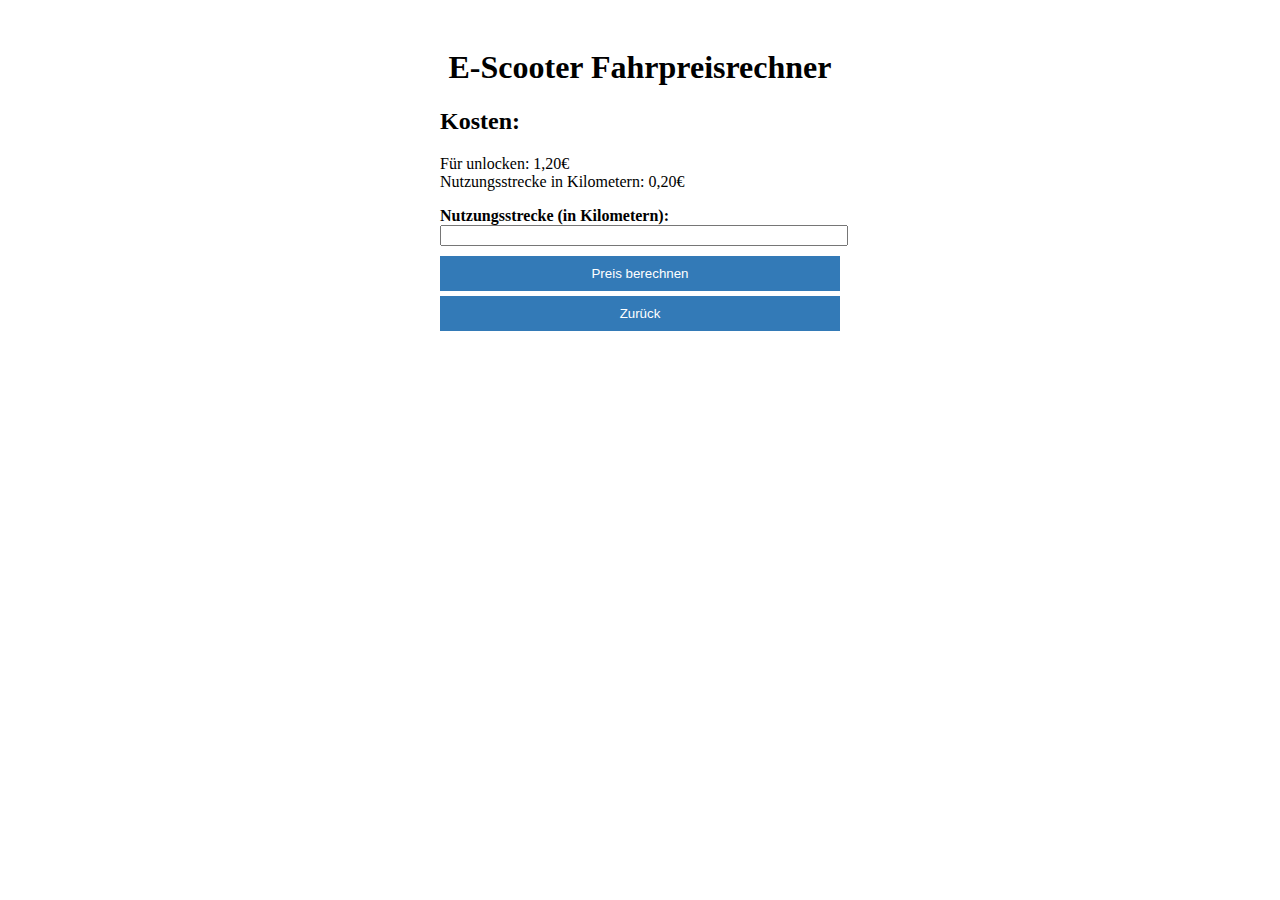
<file: AE/Distance/index.html>
<!DOCTYPE html>
<html lang="en">
<head>
  <meta charset="UTF-8">
  <meta name="viewport" content="width=device-width, initial-scale=1.0">
  <title>E-Scooter Fahrpreisrechner</title>
  <link rel="stylesheet" href="styles.css">
</head>
<body>
  <div class="container">
    <p>
      <h1>E-Scooter Fahrpreisrechner</h1>
      <h2>Kosten:</h2>
      Für unlocken: 1,20€ <br>
      Nutzungsstrecke in Kilometern: 0,20€<br>
    </p>


    <div>
      <label for="usage-distance">Nutzungsstrecke (in Kilometern):</label>
      <input type="number" id="usage-distance">
    </div>
    <button id="calculate-btn">Preis berechnen</button>
    <a href="../main.html"><button id="back-btn">Zurück</button></a>
    <div id="result"></div>
  </div>

  <script src="script.js"></script>
</body>
</html>
</file>
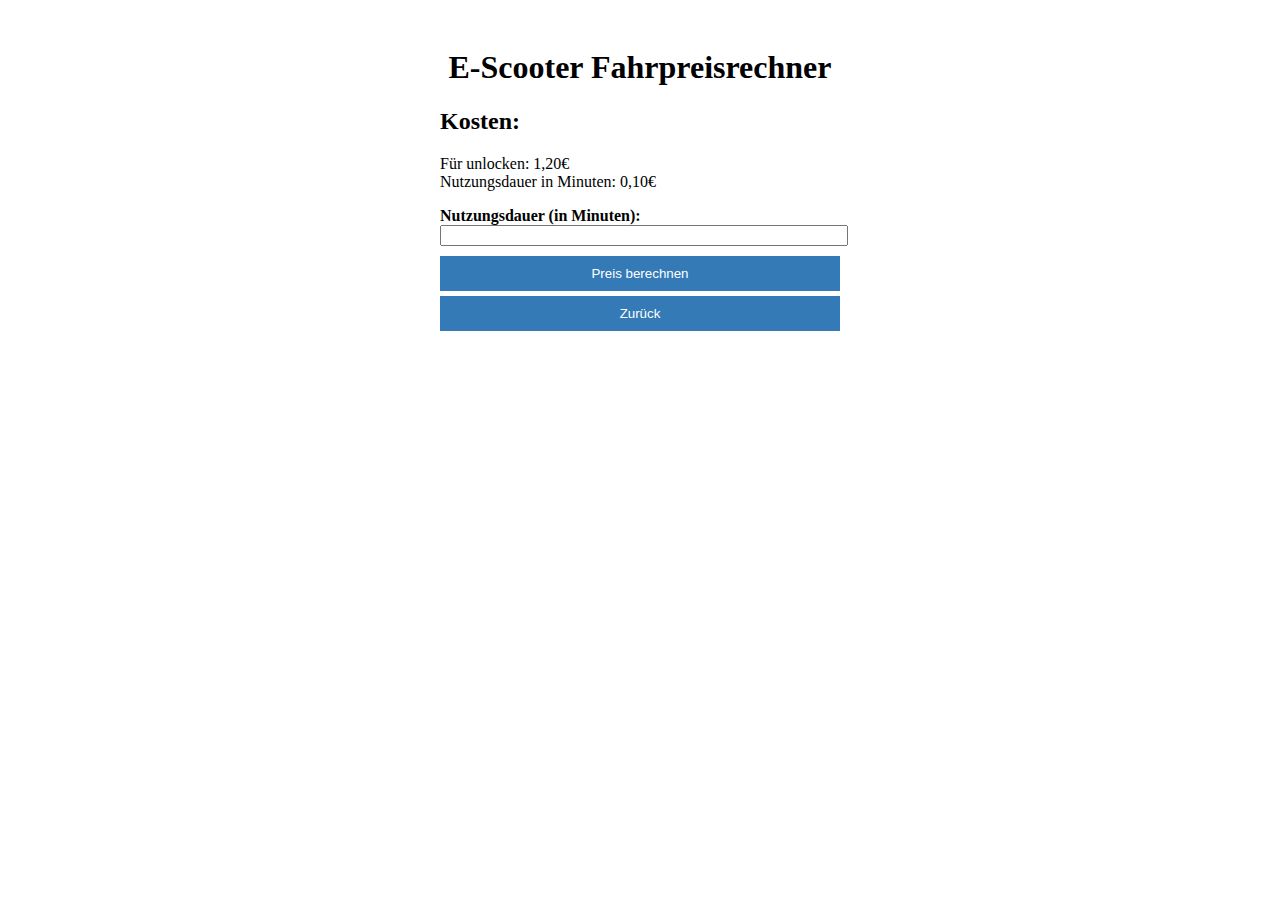
<file: AE/Duration/index.html>
<!DOCTYPE html>
<html lang="en">
<head>
  <meta charset="UTF-8">
  <meta name="viewport" content="width=device-width, initial-scale=1.0">
  <title>E-Scooter Fahrpreisrechner</title>
  <link rel="stylesheet" href="styles.css">
</head>
<body>
  <div class="container">
    <p>
      <h1>E-Scooter Fahrpreisrechner</h1>
      <h2>Kosten:</h2>
      Für unlocken: 1,20€ <br>
      Nutzungsdauer in Minuten: 0,10€<br>
    </p>

    <div>
      <label for="usage-duration">Nutzungsdauer (in Minuten):</label>
      <input type="number" id="usage-duration">
    </div>
    <button id="calculate-btn">Preis berechnen</button>
    <a href="../main.html"><button id="back-btn">Zurück</button></a>
    <div id="result"></div>
  </div>

  <script src="script.js"></script>
</body>
</html>
</file>
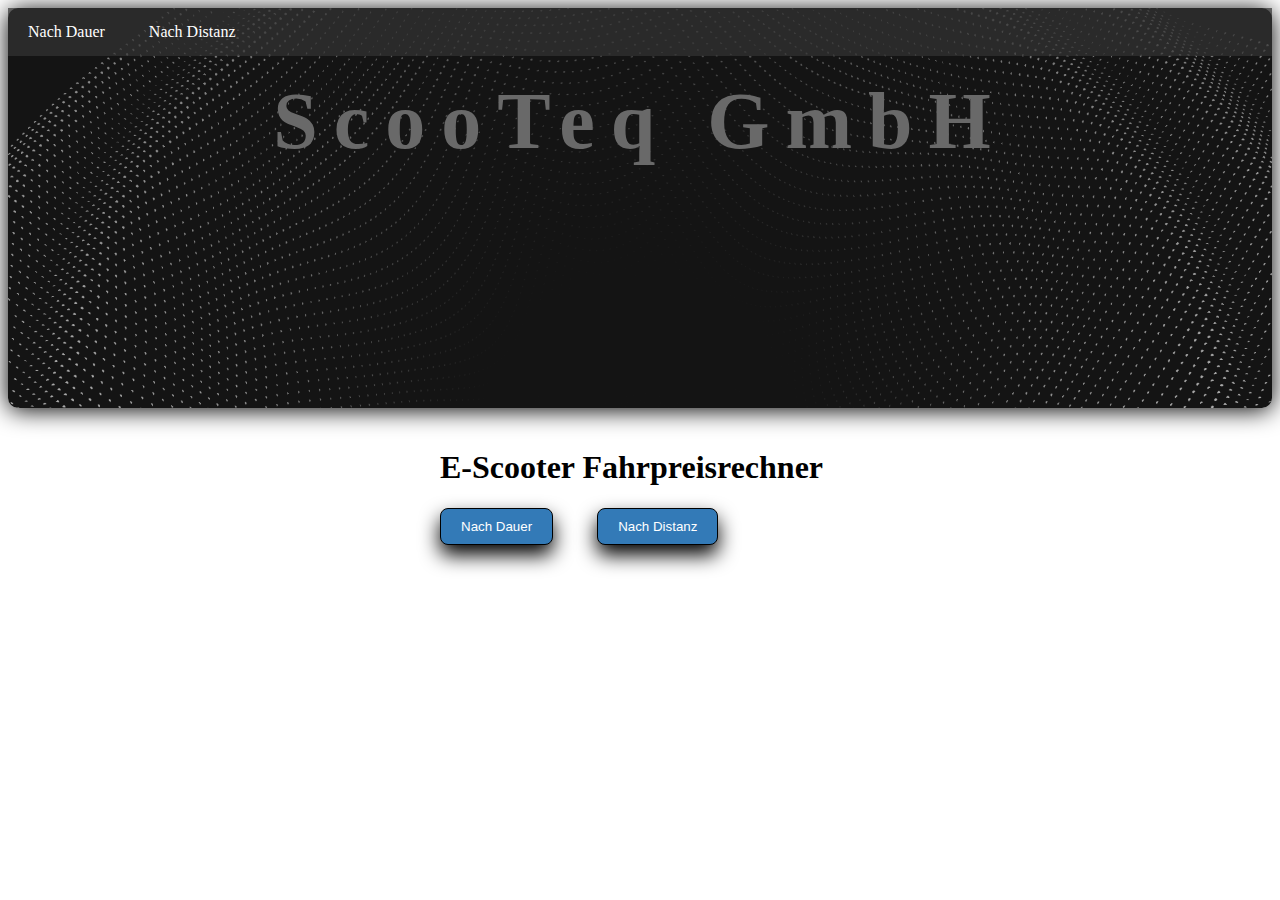
<file: AE/main.html>
<!DOCTYPE html>
<html lang="en">
<head>
  <meta charset="UTF-8">
  <meta name="viewport" content="width=device-width, initial-scale=1.0">
  <title>ScooTeq GmbH</title>
  <link rel="stylesheet" href="main.css">
</head>
<body>
  <header>
    <section id="cd-intro">
      <nav>
        <div class="menu-icon">
          <i class="fas fa-bars"></i>
        </div>
        <ul class="menu">
          <li><a href="Duration/index.html">Nach Dauer</a></li>
          <li><a href="Distance/index.html">Nach Distanz</a></li>
        </ul>
      </nav>
      <div id="scooTeq">
        <h1 id="cd-intro-tagline" >ScooTeq GmbH</h1>
      </div>
    </section>
  </header>


  <div class="container">
    <h1>E-Scooter Fahrpreisrechner</h1>
    <a href="Duration/index.html"><button id="duration-btn">Nach Dauer</button></a>
    <a href="Distance/index.html"><button id="distance-btn">Nach Distanz</button></a>


  </div>
</body>
</html>
</file>
<file: AE/Distance/styles.css>
.container {
    max-width: 400px;
    margin: 0 auto;
    padding: 20px;
}

h1 {
    text-align: center;
}

.container div {
    margin-bottom: 10px;
}

label {
    display: block;
    font-weight: bold;
}

input[type="number"] {
    width: 100%;
}

button {
    padding: 10px 20px;
    background-color: #337ab7;
    color: #fff;
    border: none;
    cursor: pointer;
    width: 100%;
    margin-bottom: 5px  ;
}

#result {
    font-weight: bold;
    margin-top: 10px;
}
</file>
<file: AE/Duration/styles.css>
.container {
    max-width: 400px;
    margin: 0 auto;
    padding: 20px;
}

h1 {
    text-align: center;
}

.container div {
    margin-bottom: 10px;
}

label {
    display: block;
    font-weight: bold;
}

input[type="number"] {
    width: 100%;
}

button {
    padding: 10px 20px;
    background-color: #337ab7;
    color: #fff;
    border: none;
    cursor: pointer;
    width: 100%;
    margin-bottom: 5px  ;
}

#result {
    font-weight: bold;
    margin-top: 10px;
}
</file>
<file: AE/main.css>
.container {
    max-width: 400px;
    margin: 0 auto;
    padding: 20px;
}
#scooTeq {
    font-family: "SummerHearts-Regular", serif;
    font-size: 40px;
    text-align: center;
    letter-spacing: 16px;
    color: dimgray;
}
button {
    padding: 10px 20px;
    background-color: #337ab7;
    color: #fff;
    border-radius: 8px;
    border: 1px solid #000;
    cursor: pointer;
    margin-right: 40px;
    box-shadow: 0 10px 20px black;
}
#cd-intro {
    background: url(header-image.png) no-repeat;
    z-index: 2;
    margin: 0 auto;
    display: block;
    background-size: 100% 170px;
    -webkit-background-size: cover;
    -moz-background-size: cover;
    -o-background-size: cover;
    border-radius: 10px;
    box-shadow: 0 2px 25px black;
    animation: moveDots 30s linear infinite;
    height: 400px;
}
@keyframes moveDots {
    0% {
        background-position: 0 0;
    }
    100% {
        background-position: 100% 100%;
    }
}

#cd-intro #cd-intro-tagline {
    width: auto;
    position: relative;
    max-width: 1170px;
    margin: 0 auto;
    text-align: center;
    padding-top: 20px;
}

/*Navigation bar*/
nav {
    background-color: rgba(51, 51, 51, 0.7);
    color: #fff;
}

.menu-icon {
    display: none;
    cursor: pointer;
    font-size: 40px;
    margin-left: 20px;
}

.menu {
    list-style-type: none;
    margin: 0;
    padding: 0;
}

.menu li {
    display: inline-block;
}

.menu li a {
    display: block;
    padding: 15px 20px;
    text-decoration: none;
    color: #fff;
}
nav ul li a {
    display: block;
    padding: 15px 20px;
    text-decoration: none;
    color: #fff;
}
</file>
